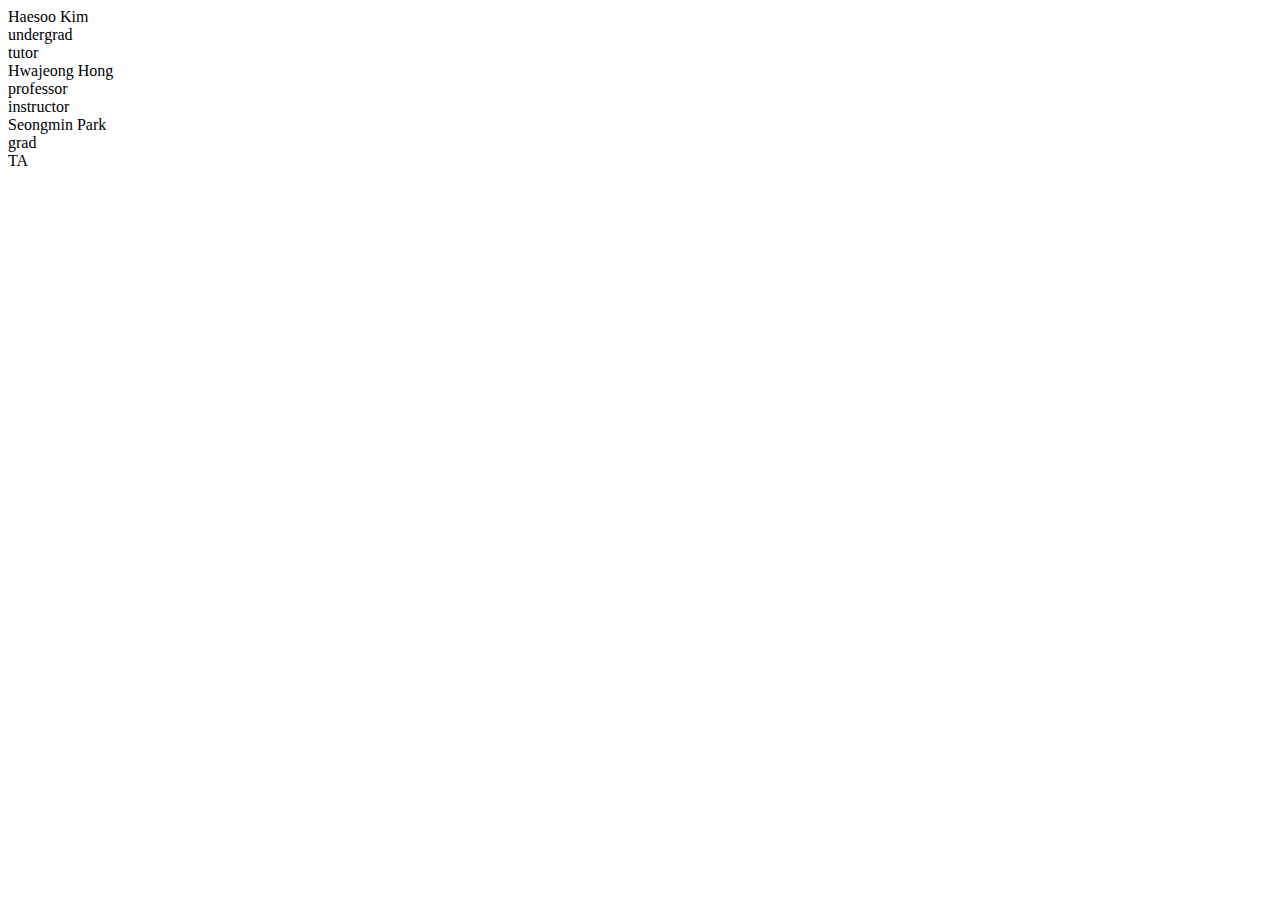
<file: createHTML.html>
<!DOCTYPE html>
<html>
	<head>
		<title>자바스크립트 연습</title>
		
	</head>

	<body>
		<div id="parent"></div>

		<script>
			let parent = document.getElementById("parent");

			let data = [
				{
					name: "Haesoo Kim",
					status: "undergrad",
					occupation: "tutor"
				},{
					name: "Hwajeong Hong",
					status: "professor",
					occupation: "instructor"
				},{
					name: "Seongmin Park",
					status: "grad",
					occupation: "TA"
				},
			]

			for (let i = 0; i<data.length; i++){
				let component = document.createElement("div");
				let name = document.createElement("div");
				name.innerText = data[i].name;
				let status =document.createElement("div");
				status.innerText = data[i].status;
				let occupation =document.createElement("div");
				occupation.innerText = data[i].occupation;

				component.appendChild(name);
				component.appendChild(status);
				component.appendChild(occupation);

				component.className = "class-member"
				parent.appendChild(component);
			}
		</script>
	</body>

</html>
</file>
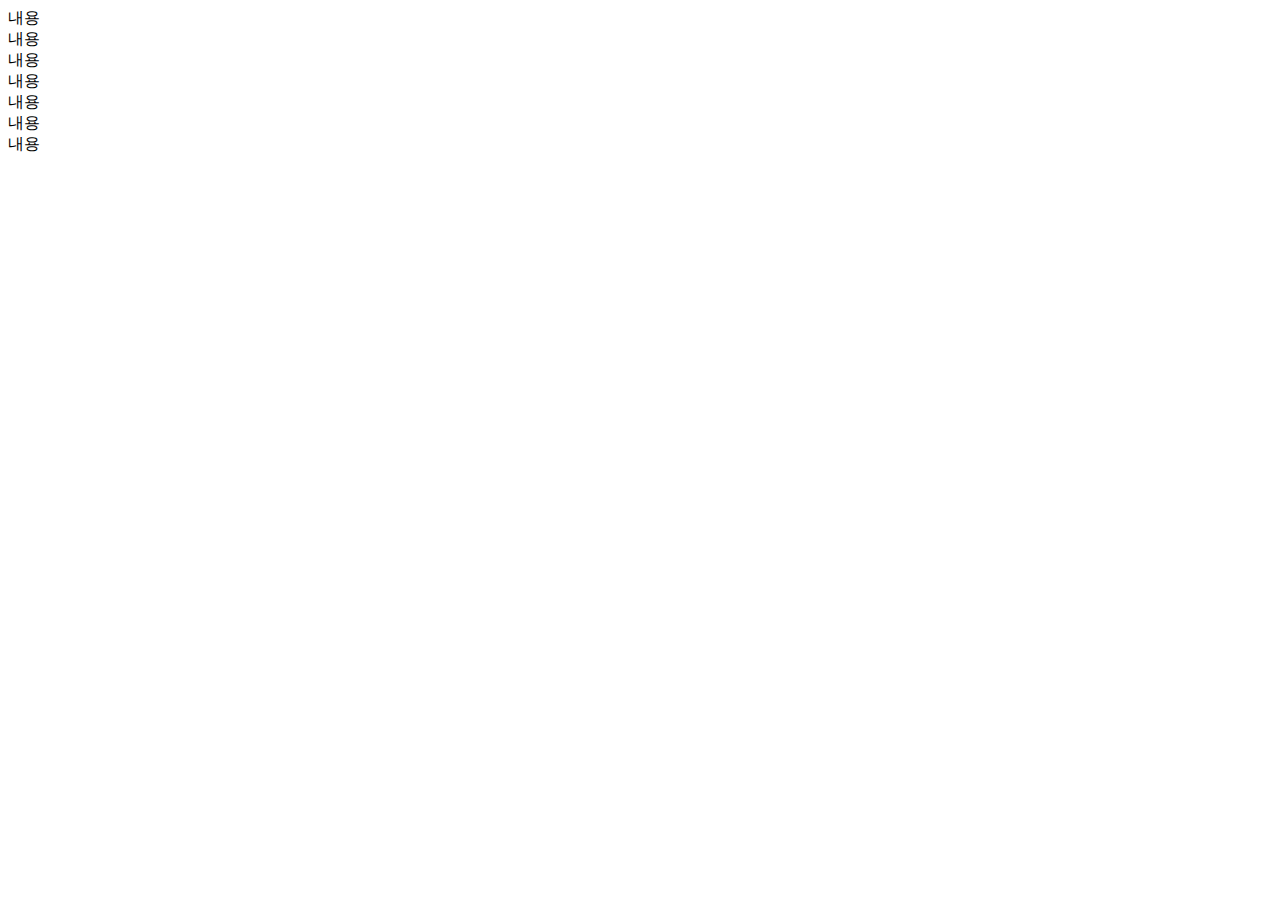
<file: queryselector.html>
<!DOCTYPE html>
<html>
	<head>
		<title>자바스크립트 연습</title>
		
	</head>

	<body>
		<div class="to-select">내용</div>
		<div class="to-select">내용</div>
		<div class="to-select">내용</div>
		<div class="to-select">내용</div>
		<div class="to-select">내용</div>
		<div class="to-select">내용</div>
		<div class="to-select">내용</div>

		<div id="to-show" style="display:none;">숨겨진 내용</div>

		<script>
			let itemsByClass = document.getElementsByClassName("to-select");
			let itemsByQuery = document.querySelectorAll(".to-select"); //이때는 css에서와 같이 .을 붙여줘야 합니다
			let toShow = document.querySelector("#to-show")

			for (let i = 0; i<itemsByClass.length; i++){
				itemsByClass[i].addEventListener("click", function(){
					if(toShow.style.display=="none"){
						toShow.style.display="block"
					} else{
						toShow.style.display="none"
					}
				})
			}
		</script>
	</body>

</html>
</file>
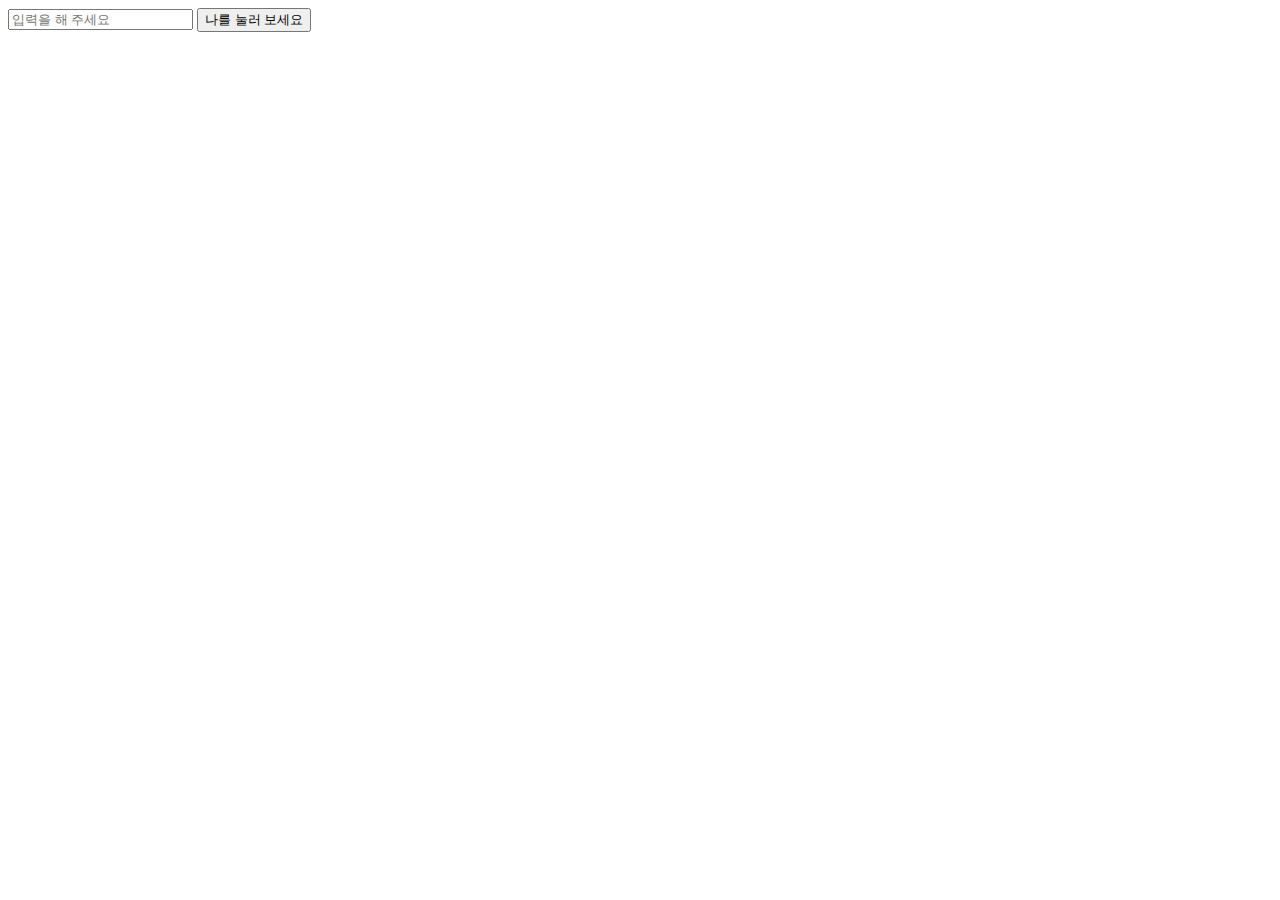
<file: textinput copy.html>
<!DOCTYPE html>
<html>
	<head>
		<title>자바스크립트 연습</title>
		
	</head>

	<body>
		<input onkeydown="onChange()" id="text-input"placeholder="입력을 해 주세요">
		<button onclick="clickButton()">나를 눌러 보세요</button>
		<div id="invisible-content"></div>

		<script>
			let input = document.getElementById("text-input");
			let toView = document.getElementById("invisible-content");

			function clickButton(){
				let inputString = input.value;
				toView.innerHTML = inputString
			}

			function onChange(){
				toView.innerHTML = input.value;
			}
		</script>
		
	</body>

</html>
</file>
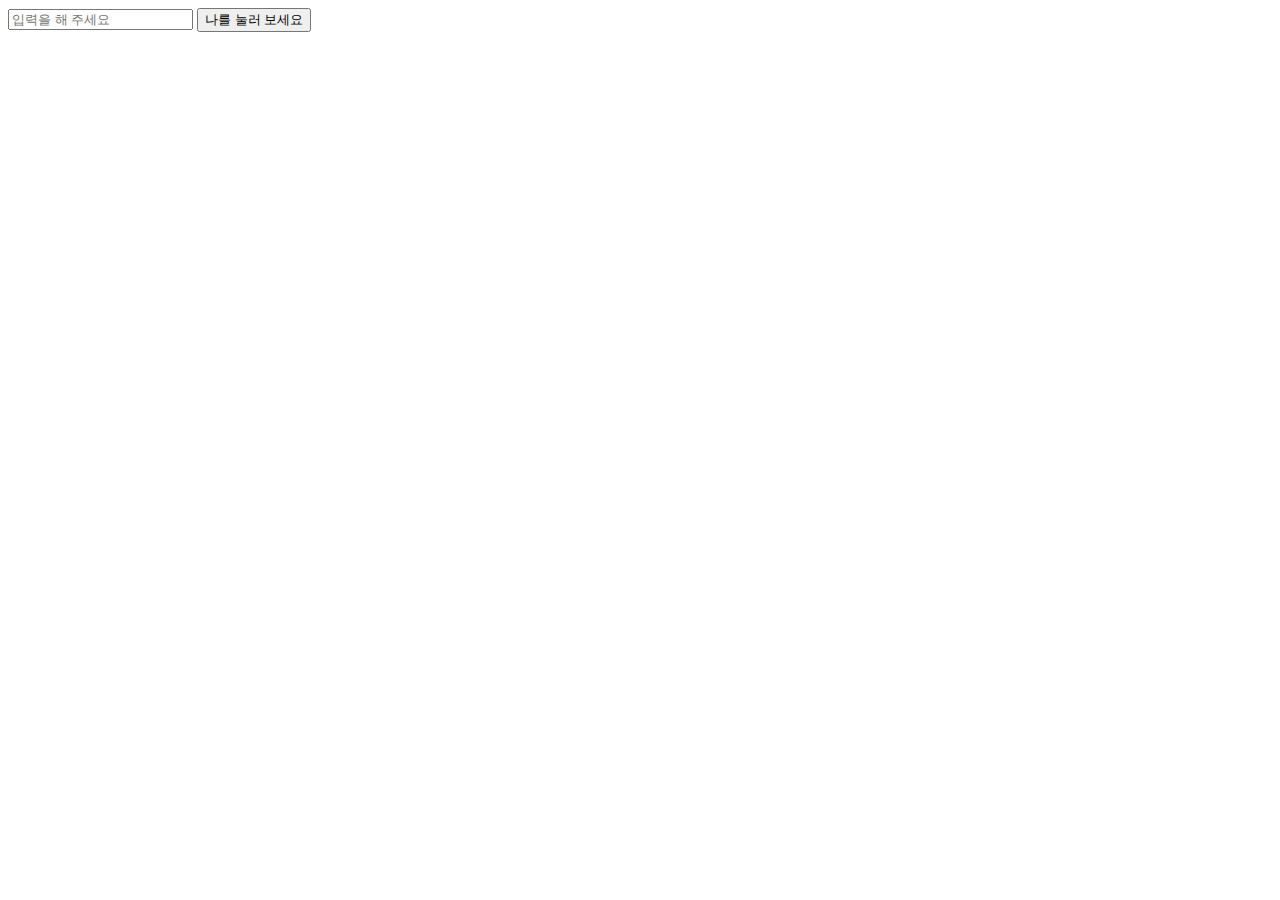
<file: textinput.html>
<!DOCTYPE html>
<html>
	<head>
		<title>자바스크립트 연습</title>
		
	</head>

	<body>
		<input id="text-input"placeholder="입력을 해 주세요">
		<button onclick="clickButton()">나를 눌러 보세요</button>
		<div id="invisible-content"></div>

		<script>
			let input = document.getElementById("text-input");
			let toView = document.getElementById("invisible-content");

			function clickButton(){
				let inputString = input.value;
				toView.innerHTML = inputString
			}
		</script>
		
	</body>

</html>
</file>
